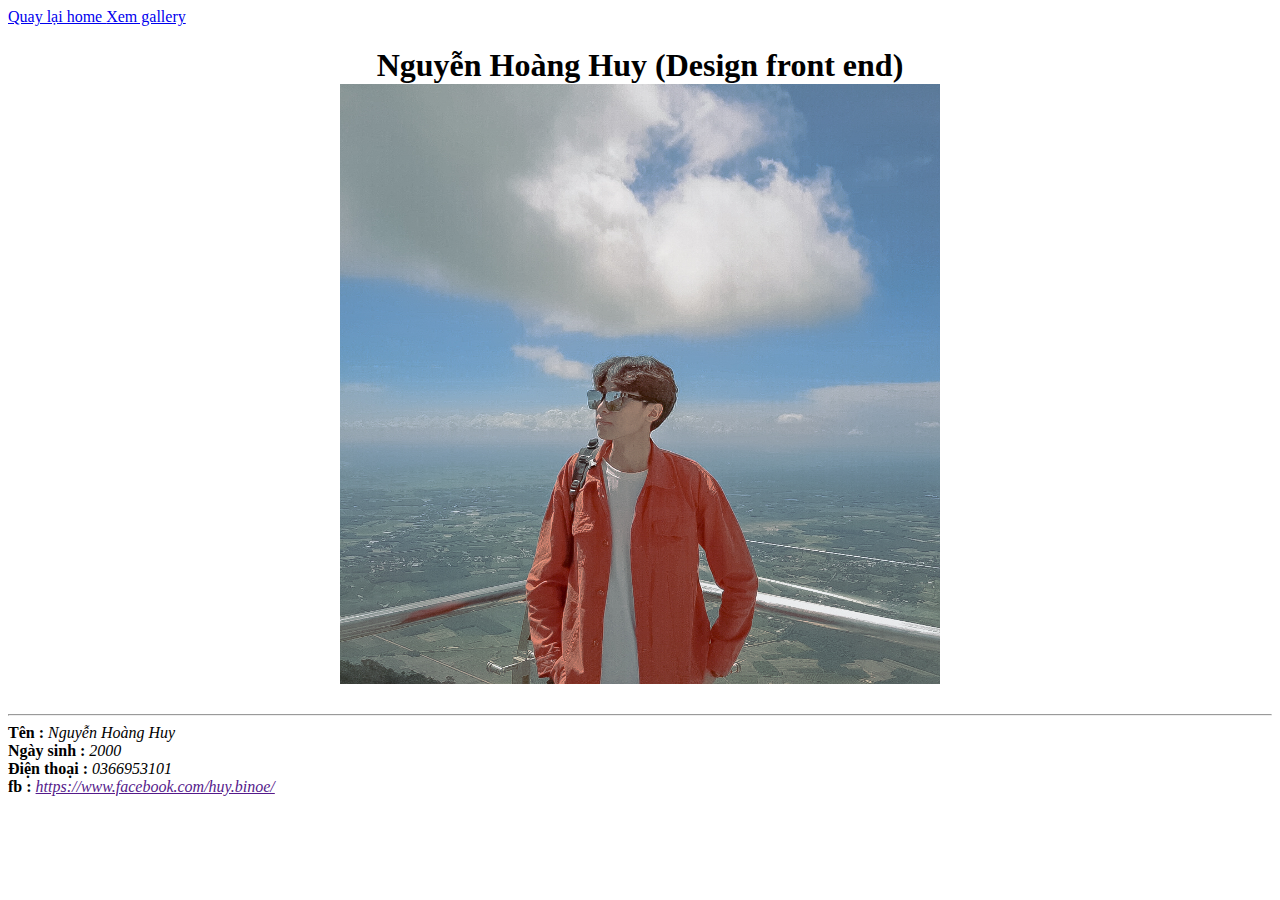
<file: index.html>
<!DOCTYPE html>
<html lang="en">
<head>
    <meta charset="UTF-8">
    <meta name="viewport" content="width=device-width, initial-scale=1.0">
    <title>CV cá nhân của Nguyễn Hoàng Huy</title>
    <link rel="stylesheet" href="1.css">

</head>
<body>
    <a href="index.html"> Quay lại home </a>
    <a href="gallery.html"> Xem gallery </a>

    <h1> Nguyễn Hoàng Huy (Design front end) <br>
    <img src="images/huy01.jpg" alt=""></h1>
    
    <hr>

    <div class="thongtin">
         <b>Tên : </b> <i> Nguyễn Hoàng Huy</i>
    </div>
    <div class="thongtin">
        <b>Ngày sinh : </b> <i> 2000 </i> 
    </div>
    <div class="thongtin">
        <b>Điện thoại : </b> <i> 0366953101</i>
   </div>
   <div class="thongtin">
    <b>fb : </b> <i> <a href="">https://www.facebook.com/huy.binoe/</a></i>
    </div>


</body>
</html>
</file>
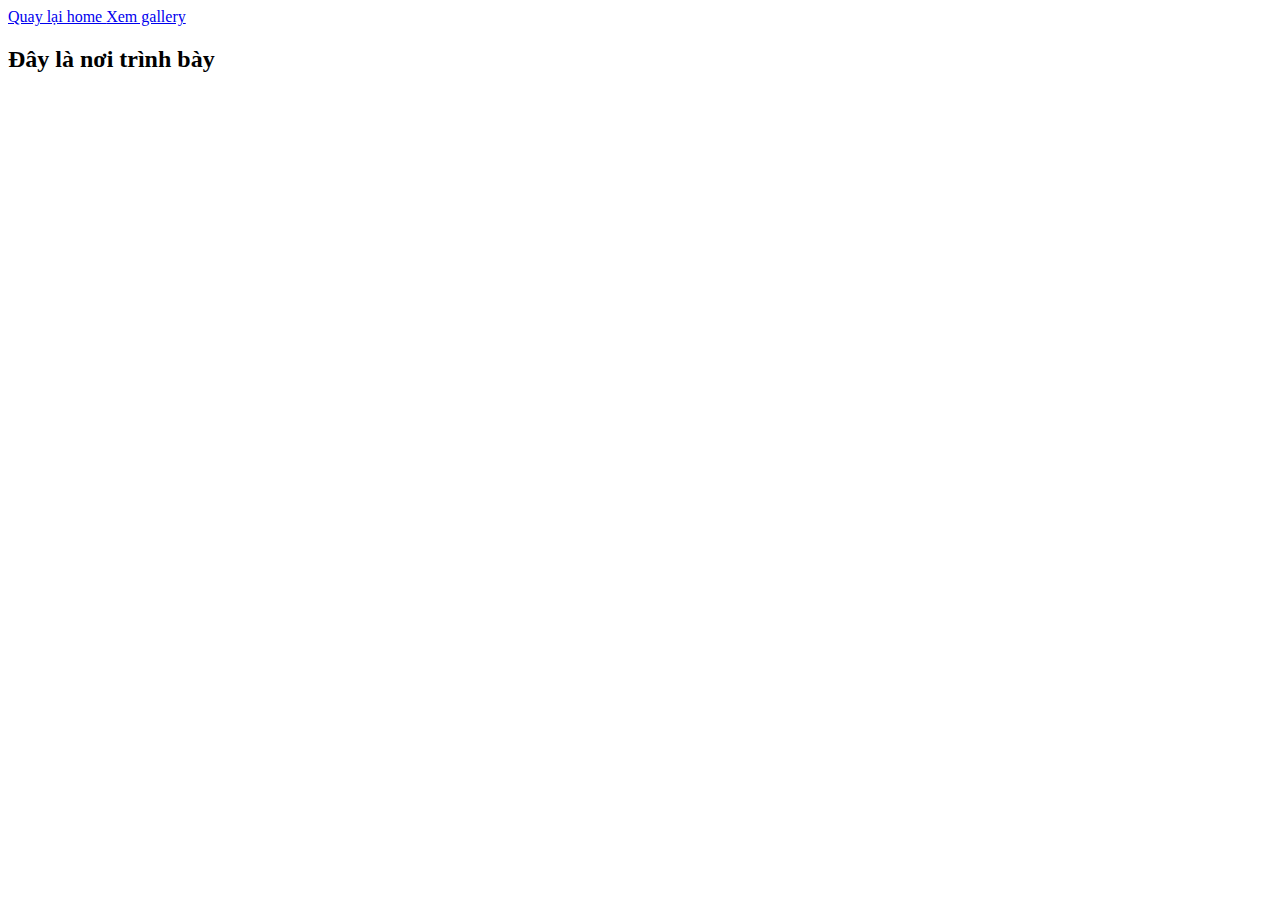
<file: gallery.html>
<!DOCTYPE html>
<html lang="en">
<head>
    <meta charset="UTF-8">
    <meta name="viewport" content="width=device-width, initial-scale=1.0">
    <title> Đây à gallery </title>
    <link rel="stylesheet" href="1.css">
</head>
<body>
<div class="menu">

    <a href="index.html"> Quay lại home </a>
    <a href="gallery.html"> Xem gallery </a>

</div>
    <h2> Đây là nơi trình bày </h2>
</body>
</html>
</file>
<file: 1.css>
body{
    font-family: "segoe ui";
}
h1{
    text-align: center;
}
img{
    width: 600px;
    
}
</file>
